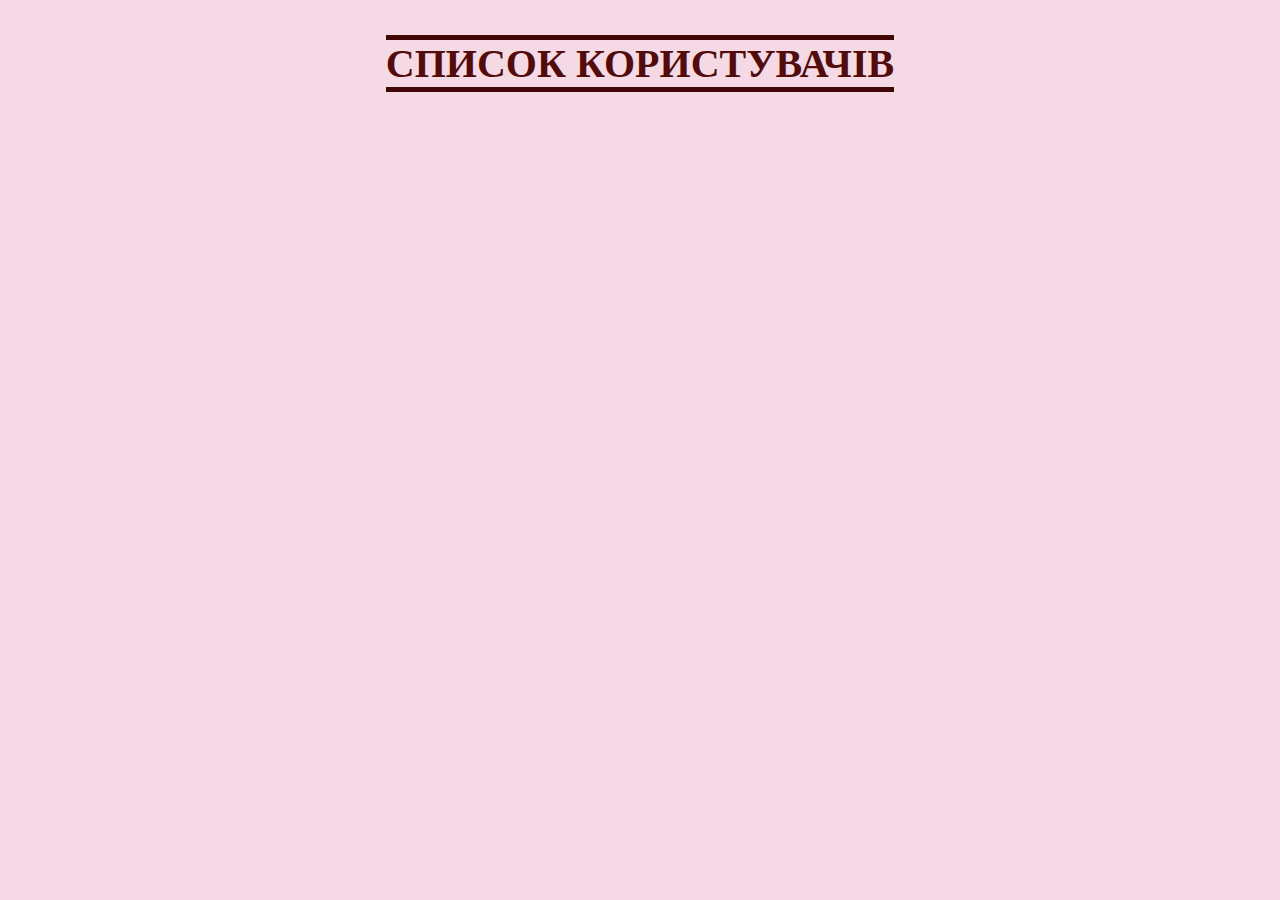
<file: index.html>
<!DOCTYPE html>
<html lang="en">
<head>
    <meta charset="UTF-8">
    <title>User Lists</title>
    <link rel="stylesheet" href="style.css">
</head>
<body>
    <h1 class="header-title"><span class="line">Список користувачів</span></h1>
<script src="script.js"></script>
</body>
</html>
</file>
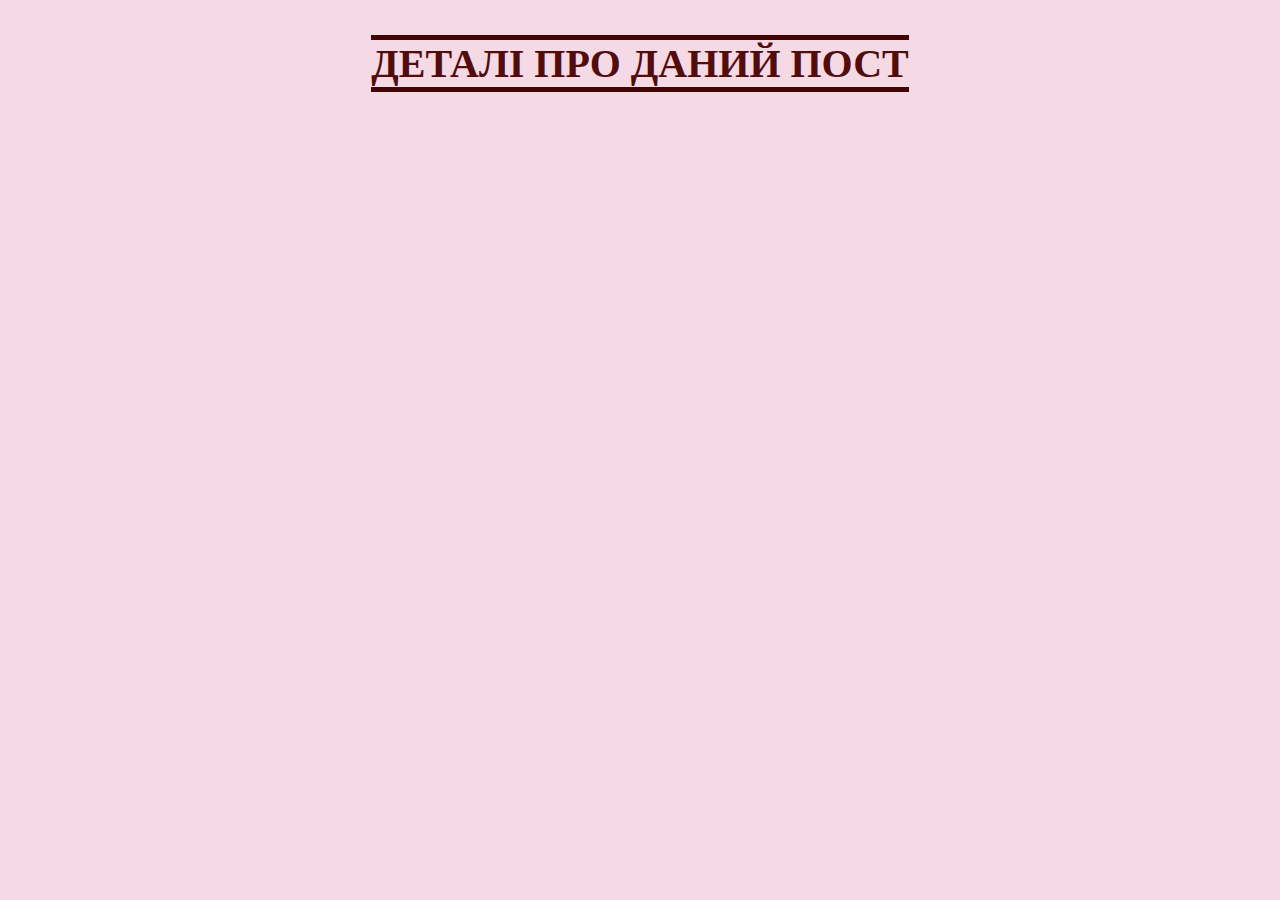
<file: post-details/post-details.html>
<!DOCTYPE html>
<html lang="en">
<head>
    <meta charset="UTF-8">
    <title>Post Details</title>
    <link rel="stylesheet" href="../style.css">
</head>
<body>
<h1 class="header-title"><span class="line">Деталі про даний пост</span></h1>
<script src="script.js"></script>
</body>
</html>
</file>
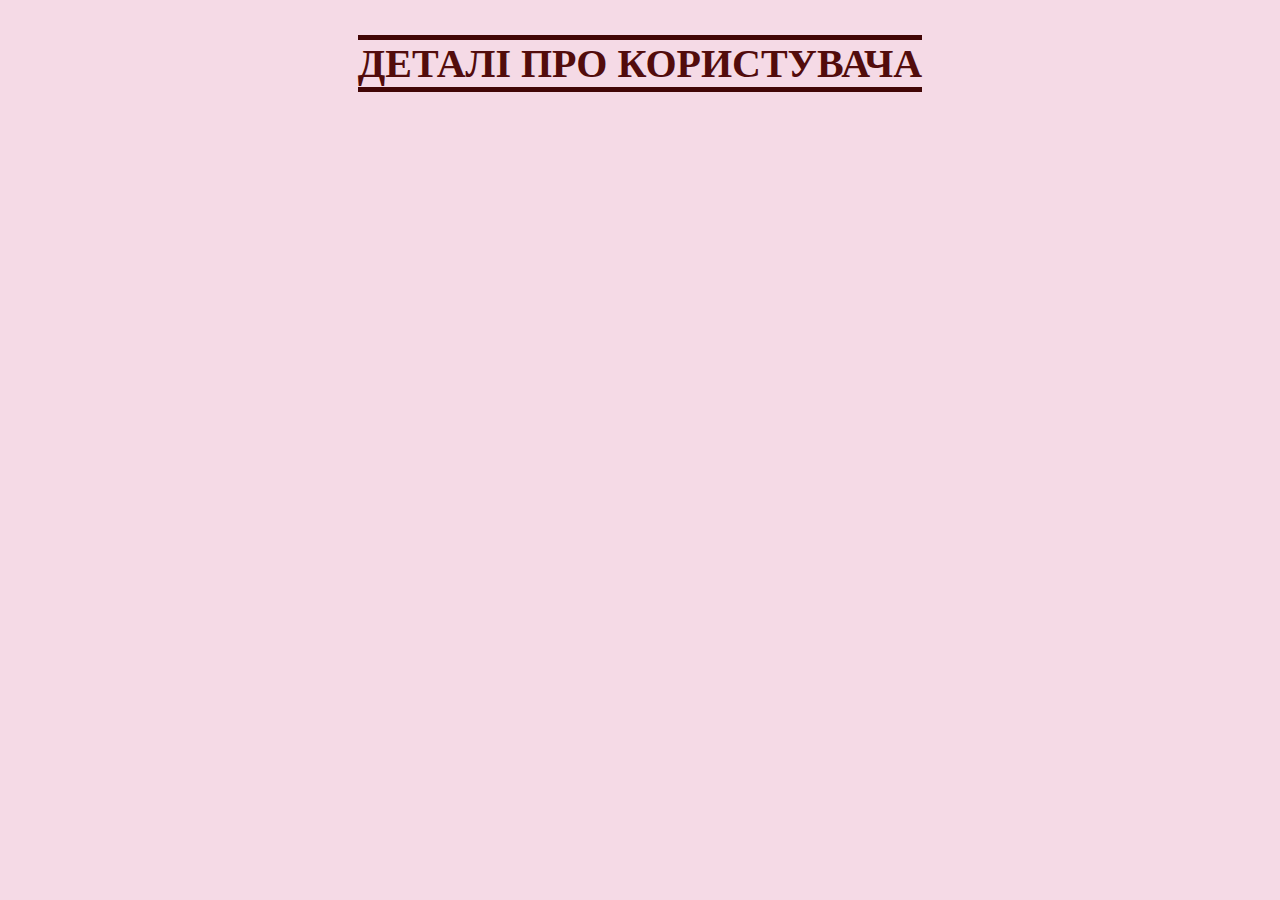
<file: user-details/user-details.html>
<!DOCTYPE html>
<html lang="en">
<head>
    <meta charset="UTF-8">
    <title>User Details</title>
    <link rel="stylesheet" href="../style.css">
</head>
<body>
<h1 class="header-title"><span class="line">Деталі про користувача</span></h1>
<script src="script.js"></script>
</body>
</html>
</file>
<file: style.css>
/* Стилизація проєкта -
index.html - всі блоки з user - по 2 в рядок. кнопки/аосилвння розташувати під інформацією про user.
user-details.html - блок з інфою про user зверху сторінки. Кнопка нижчє, на 90% ширини сторінки, по центру.
блоки з короткою іфною про post - в ряд по 5 .
post-details.html - блок з інфою про пост зверху. Коментарі - по 4 в ряд.
Всі елементи котрі характеризують users, posts, comments візуалізувати, так, щоб було видно що це блоки (дати фон. марджини і тд) */

body {
    background-color: #f5dae6;
    display: flex;
    flex-direction: column;
    align-items: center;
}
.header-title {
    display: flex;
    justify-content: center;
    text-transform: uppercase;
    font-size: 40px;
    color: #520c0c;
}
.line:before, .line:after {
    display: block;
    content: '';
    background-color: #420606;
    height: 5px;
}
.user-blocks, .details-block, .post-blocks {
    padding-top: 20px;
    padding-bottom: 20px;
    width: 80%;
    border: 4px solid #d5d5da;
    border-radius: 10px;
    display: flex;
    justify-content: space-around;
    flex-wrap: wrap;

}
.user-block, .post-block, .comment-block {
    display: flex;
    flex-direction: column;
    align-items: center;
    border: 1px solid #420606;
    border-radius: 10px;
    padding: 10px;
    margin: 10px;
    width: 35%;
}
.user-block:hover {
    box-shadow: 0 3px 35px 0 rgba(95, 98, 102, 0.17);
}
.user-info {
    color: #520c0c;
    font-size: 26px;
}
.user-button, .post-button, .post-detail-button {
    width: 50%;
    padding-bottom: 10px;
    padding-top: 10px;
    border: 1px rgba(82, 12, 12, 0) solid;;
    border-radius: 10px;
    background: #efa2e6;
    box-shadow: 0 3px 35px 0 rgba(95, 98, 102, 0.17);
    cursor: pointer;
    font-size: 16px;
    color: #520c0c;
}
.user-button:hover, .post-button:hover, .post-detail-button:hover {
    border: 1px #520c0c solid;
}
.details-block, .post-blocks  {
    width: 90%;
    margin-bottom: 20px;
}
.user-list {
    font-size: 22px;
    border: 4px solid #420606;
    border-radius: 10px;
    padding: 20px 80px 20px 80px;
}
.post-button {
    width: 90%;
    font-size: 26px;
    text-transform: uppercase;
}
.post-blocks {
    margin-top: 20px;
}
.post-block {
    width: 16%;
}
.post-title {
    font-size: 16px;
    color: #520c0c;
    height: 70px;
}
.post-detail-button {
    width: 80%;
}
.post-info, .comment-blocks {
    width: 80%;
    border: 4px solid #520c0c;
    border-radius: 10px;
    padding: 20px;
}
.post-text {
    font-size: 26px;
}
.title-comments {
    font-size: 26px;
    color: #520c0c;
}
.comment-blocks {
    display: flex;
    justify-content: space-around;
    flex-wrap: wrap;
}
.comment-block {
    width: 20%;
    display: flex;
    flex-direction: column;
    justify-content: center;
}
.comment-title {
    font-size: 24px;
    text-align: center;
}
.comment-email {
    font-size: 18px;
    color: #9a9a9a;
    text-align: center;
}
.comment-body {
    font-size: 20px;
}
</file>
